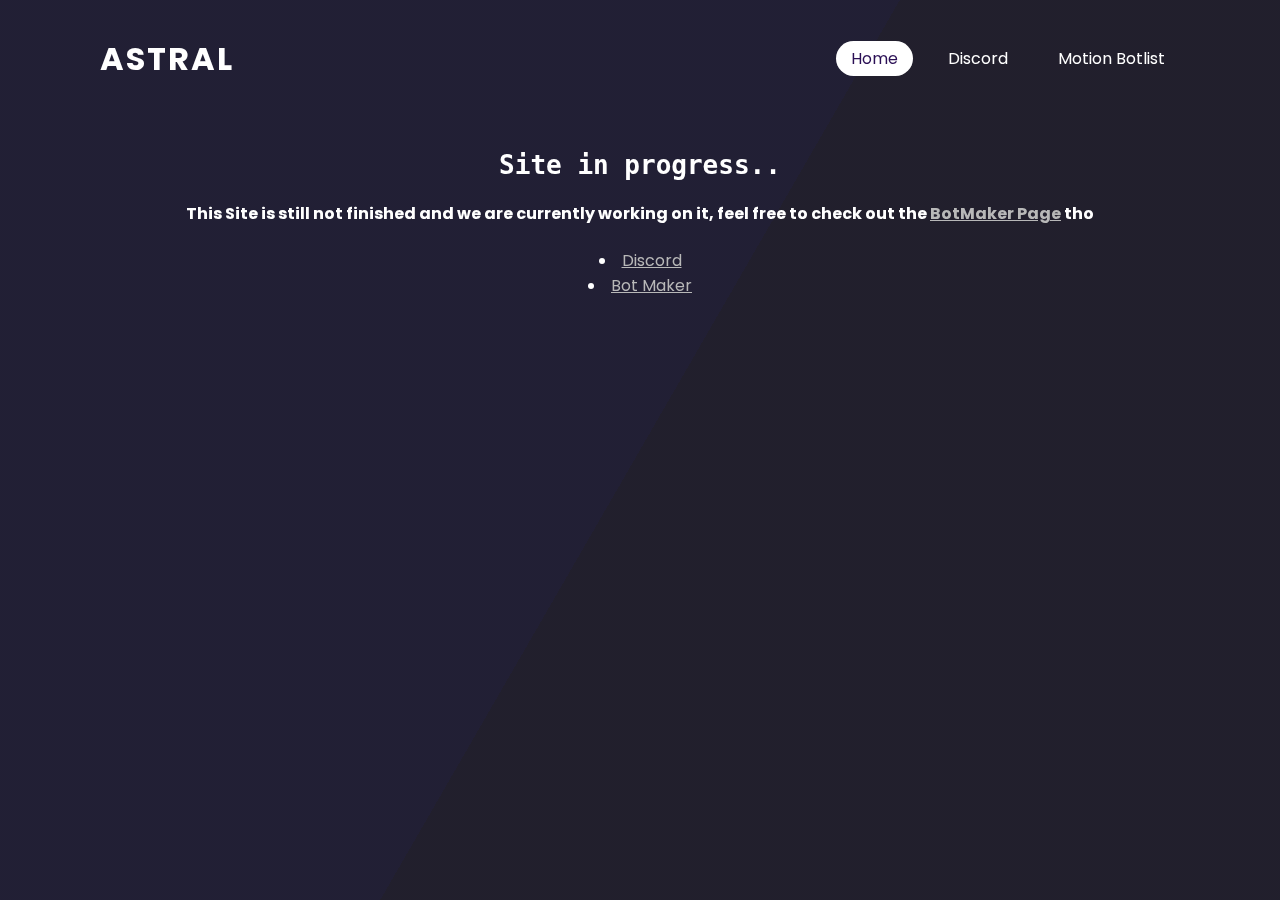
<file: index.html>
<html>
    <head>
        <title>Astral</title>
        <meta property="og:site_name" content="Astral">
        <meta property="og:description" content="Astral">
        <link rel="stylesheet" href="style.css">
        <link rel="icon" href="icon.png">
    </head>
    <body>
        <header>
            <a href="#" class="logo">Astral</a>
            <ul>
                <li><a href="#" class="active">Home</a></li>
                <li><a href="https://discord.gg/Sxs37ehuyR">Discord</a></li>
                <li><a href="https://motiondevelopment.top">Motion Botlist</a></li>
            </ul>
        </header>
        <div class="bg"></div>
        <div class="bg bg2"></div>
        <div class="bg bg3"></div>
        <div class="container">
            <div id="stillonwork" style="text-align: center;">
                <h1>Site in progress..</h1>
                <h4>This Site is still not finished and we are currently working on it, feel free to check out the <a href="https://ncz.mtdv.me/BotMaker">BotMaker Page</a> tho</h4>
                <li><a href="https://discord.gg/Sxs37ehuyR">Discord</a></li>
                <li><a href="https://astral.mtdv.me/BotMaker">Bot Maker</a></li>
            </div>
        </div>
    </body>
</html>
</file>
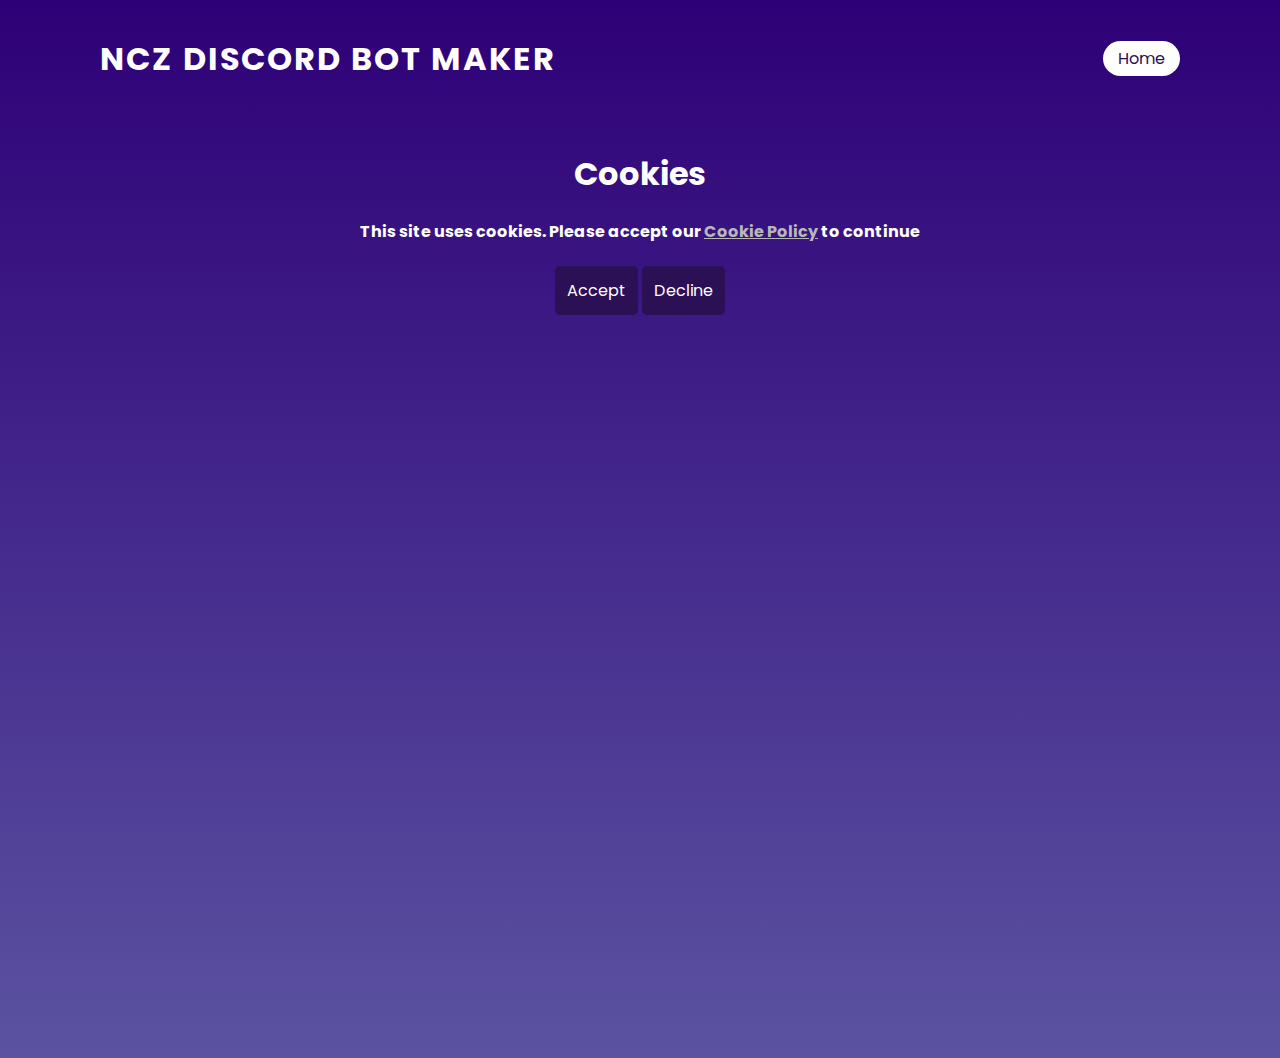
<file: BotMaker.html>
<html>
    <head>
        <title>Discord Bot Maker</title>
        <meta property="og:site_name" content="NcZ">
        <meta property="og:description" content="NcZ Official Discord Bot Maker 2022">
        <link rel="stylesheet" href="style2.css">
        <link rel="icon" href="icon.png">
    </head>
    <body>
        <header>
            <a href="#" class="logo">NCZ Discord Bot Maker</a>
            <ul>
                <li><a href="https://ncz.mtdv.me" class="active">Home</a></li>
            </ul>
        </header>

        <div class="container">
            <div id="rick" style="text-align: center; display: none;">
                <h1 style="font-size: 5rem;"> </h1>
                <video id="rickvid">
                    <source src="https://r.mtdv.me/cdn/rick.mp4">
                </video>
            </div>
            <div id="cookies" style="text-align: center;">
                <h1>Cookies</h1>
                <h4>This site uses cookies. Please accept our <a onclick="cont()" href="#cookies">Cookie Policy</a> to continue</h4>
                <button id="btn" onclick="cont()" class="button">Accept</button>
                <button id="btn1" onclick="cont()" class="button">Decline</button>
            </div>
        </div>
        <script>
            function cont(){
                document.getElementsByTagName("video")[0].play()
                document.getElementById("cookies").style.display="none"
                document.getElementById("rick").style.display=""
            }

            var noRightClick = document.getElementById("rickvid");
            noRightClick.addEventListener("contextmenu", e => e.preventDefault());
        </script>
    </body>
</html>
</file>
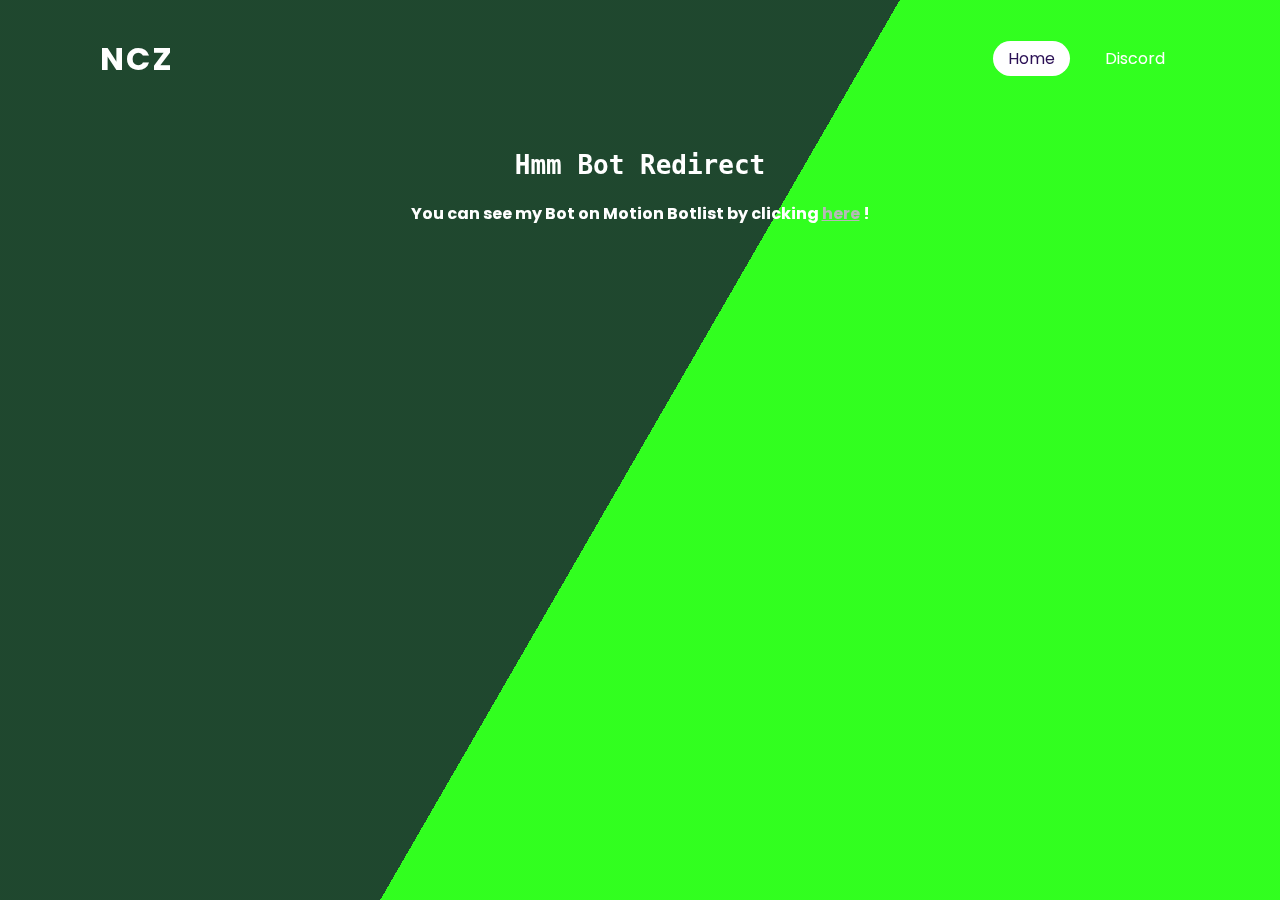
<file: hmm.html>
<html>
    <head>
        <title>NcZ</title>
        <meta property="og:site_name" content="Hmm">
        <meta property="og:description" content="Invite the Hmm Discord Bot now!">
        <link rel="stylesheet" href="style3.css">
        <link rel="icon" href="icon.png">
    </head>
    <body>
        <header>
            <a href="#" class="logo">NcZ</a>
            <ul>
                <li><a href="https://ncz.mtdv.me" class="active">Home</a></li>
                <li><a href="https://discord.gg/Sxs37ehuyR">Discord</a></li>
            </ul>
        </header>
        <div class="bg"></div>
        <div class="bg bg2"></div>
        <div class="bg bg3"></div>
        <div class="container">
            <div id="hmm" style="text-align: center;">
                <h1>Hmm Bot Redirect</h1>
                <h4>You can see my Bot on Motion Botlist by clicking <a href="https://mtdv.me/b/hmm">here</a> !</h4>
            </div>
        </div>
    </body>
</html>
</file>
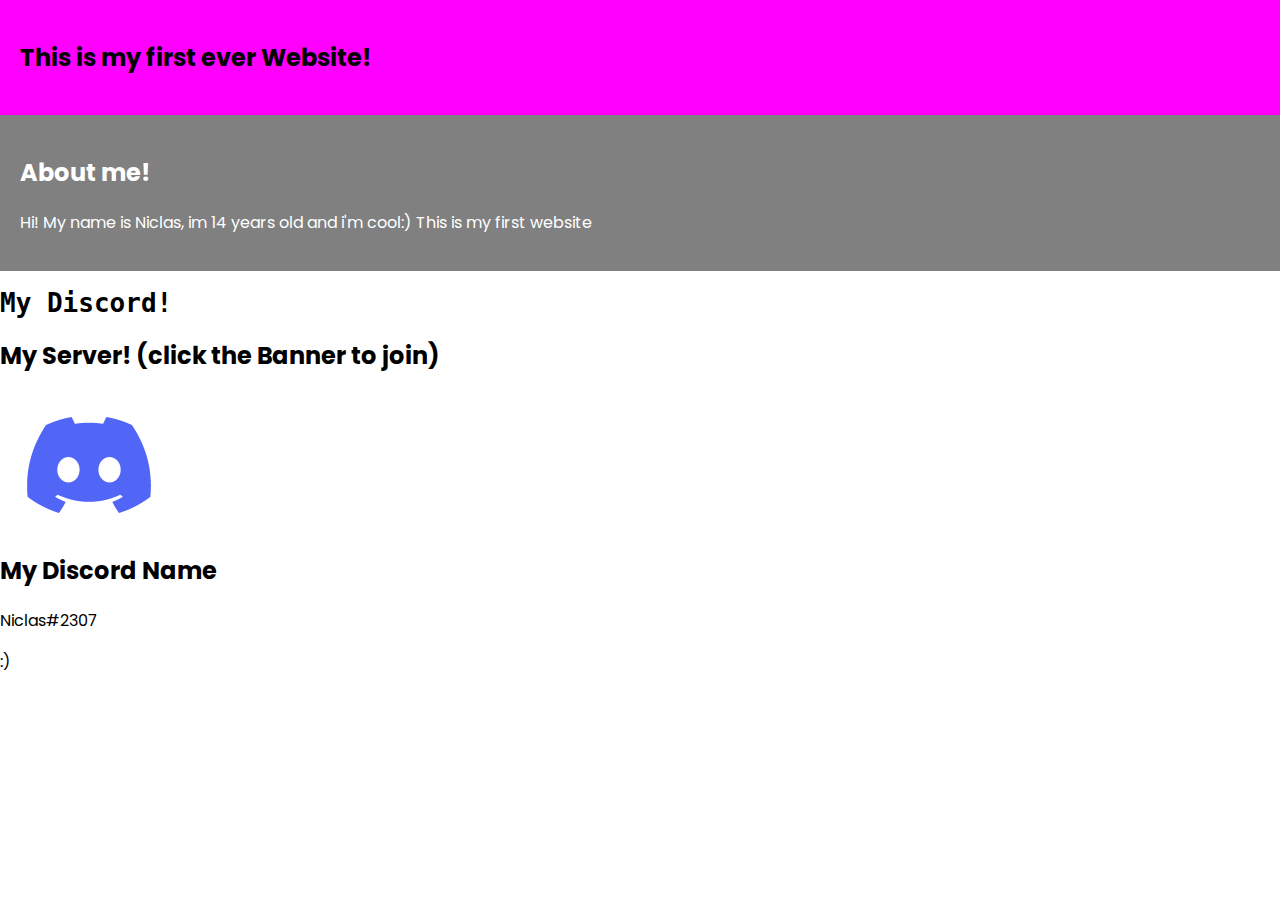
<file: main.html>
<html>
  <head>
    <title>Niclas Website:)</title>
    <link rel="stylesheet" href="style.css">
  </head>
  <body>
    <div style="background-color:magenta;color:black;padding:20px;">
      <h2>This is my first ever Website!<h2>
    </div>
    <div style="background-color:grey;color:white;padding:20px;">
      <h2>About me!</h2>
      <p>Hi! My name is Niclas, im 14 years old and i'm cool:) This is my first website</p>
    </div>

    <h1>My Discord!</h1>
    <h2>
      My Server! (click the Banner to join)
    </h2>
      <a href="https://discord.gg/Sxs37ehuyR">
       <img border="0" alt="https://discord.gg/Sxs37ehuyR" src="discordbanner.png" width="468" height="140">
      </a>
      <h2>
        My Discord Name
      </h2>
      <p>
        Niclas#2307
      </p>
      <p>:)</p>

  </body>
</html>
</file>
<file: style.css>
@import url('https://fonts.googleapis.com/css?family=Poppins:300,400,500,600,700,800,900&display=swap');
*
{
    /*margin: 0;
    padding: 0;*/
    box-sizing: border-box;
    font-family: 'Poppins', sans-serif;
    scroll-behavior: smooth;
}
html {
    height:100%;
  }
  
  body {
    margin:0;
  }
  
  .bg {
    animation:slide 3s ease-in-out infinite alternate;
    background-image: linear-gradient(-60deg, rgb(3, 0, 15) 50%, rgb(3, 0, 25) 50%);
    bottom:0;
    left:-50%;
    opacity:.5;
    position:fixed;
    right:-50%;
    top:0;
    z-index:-1;
  }
  
  .bg2 {
    animation-direction:alternate-reverse;
    animation-duration:4s;
  }
  
  .bg3 {
    animation-duration:5s;
  }
  
  .content {
    background-color:rgba(255,255,255,.8);
    border-radius:.25em;
    box-shadow:0 0 .25em rgba(0,0,0,.25);
    box-sizing:border-box;
    left:50%;
    padding:10vmin;
    position:fixed;
    text-align:center;
    top:50%;
    transform:translate(-50%, -50%);
  }
  
  h1 {
    font-family:monospace;
  }
  
  @keyframes slide {
    0% {
      transform:translateX(-25%);
    }
    100% {
      transform:translateX(25%);
    }
  }
section img
{
    position: absolute;
    top: 0;
    left: 0;
    width: 100%;
    height: 100%;
    object-fit: cover;
    pointer-events: none;
}
header
{
    position: absolute;
    top: 0;
    left: 0;
    width: 100%;
    padding: 30px 100px;
    display: flex;
    justify-content: space-between;
    align-items: center;
    z-index: 10000;
}
header .logo
{
    color: #fff;
    font-weight: 700;
    text-decoration: none;
    font-size: 2em;
    text-transform: uppercase;
    letter-spacing: 2px;
}
header ul
{
    display: flex;
    justify-content: center;
    align-items: center;
}
header ul li
{
    list-style: none;
    margin-left: 20px;
}
header ul li a
{
    text-decoration: none;
    padding: 6px 15px;
    color: #fff;
    border-radius: 20px;
}
header ul li a:hover ,
header ul li a.active
{
    background: #fff;
    color: #2b1055;
}

.container{
    margin-top: 150px;
    color: #fff
}
.container a{color: #b8b8b8;}
.container a:hover{color: #b8b8b888;}
.container a:focus{color: #707070;}
.container a::selection{color: #707070;}

.button{
    border: none;
    color: white;
    padding: 0.75rem;
    text-align: center;
    text-decoration: none;
    display: inline-block;
    font-size: 16px;
    cursor: pointer;
    border-radius: 5px;
    -webkit-transition: 0.25s;
    transition: 0.25s;

    background-color: #2b1055;
    border: #2e0077;
}
.button:hover{
    background-color: #2e0077;
}
</file>
<file: style2.css>
@import url('https://fonts.googleapis.com/css?family=Poppins:300,400,500,600,700,800,900&display=swap');
*
{
    /*margin: 0;
    padding: 0;*/
    box-sizing: border-box;
    font-family: 'Poppins', sans-serif;
    scroll-behavior: smooth;
}
body
{
    min-height: 100vh;
    overflow-x: hidden;
    background: linear-gradient(#2e0077,#5b53a1)
}
header
{
    position: absolute;
    top: 0;
    left: 0;
    width: 100%;
    padding: 30px 100px;
    display: flex;
    justify-content: space-between;
    align-items: center;
    z-index: 10000;
}
header .logo
{
    color: #fff;
    font-weight: 700;
    text-decoration: none;
    font-size: 2em;
    text-transform: uppercase;
    letter-spacing: 2px;
}
header ul
{
    display: flex;
    justify-content: center;
    align-items: center;
}
header ul li
{
    list-style: none;
    margin-left: 20px;
}
header ul li a
{
    text-decoration: none;
    padding: 6px 15px;
    color: #fff;
    border-radius: 20px;
}
header ul li a:hover ,
header ul li a.active
{
    background: #fff;
    color: #2b1055;
}

.container{
    margin-top: 150px;
    color: #fff
}
.container a{color: #b8b8b8;}
.container a:hover{color: #b8b8b888;}
.container a:focus{color: #707070;}
.container a::selection{color: #707070;}

.button{
    border: none;
    color: white;
    padding: 0.75rem;
    text-align: center;
    text-decoration: none;
    display: inline-block;
    font-size: 16px;
    cursor: pointer;
    border-radius: 5px;
    -webkit-transition: 0.25s;
    transition: 0.25s;

    background-color: #2b1055;
    border: #2e0077;
}
.button:hover{
    background-color: #2e0077;
}
</file>
<file: style3.css>
@import url('https://fonts.googleapis.com/css?family=Poppins:300,400,500,600,700,800,900&display=swap');
*
{
    /*margin: 0;
    padding: 0;*/
    box-sizing: border-box;
    font-family: 'Poppins', sans-serif;
    scroll-behavior: smooth;
}
html {
    height:100%;
  }
  
  body {
    margin:0;
  }
  
  .bg {
    animation:slide 3s ease-in-out infinite alternate;
    background-image: linear-gradient(-60deg, rgb(21, 255, 0) 50%, rgb(0, 46, 18) 50%);
    bottom:0;
    left:-50%;
    opacity:.5;
    position:fixed;
    right:-50%;
    top:0;
    z-index:-1;
  }
  
  .bg2 {
    animation-direction:alternate-reverse;
    animation-duration:4s;
  }
  
  .bg3 {
    animation-duration:5s;
  }
  
  .content {
    background-color:rgba(255,255,255,.8);
    border-radius:.25em;
    box-shadow:0 0 .25em rgba(0,0,0,.25);
    box-sizing:border-box;
    left:50%;
    padding:10vmin;
    position:fixed;
    text-align:center;
    top:50%;
    transform:translate(-50%, -50%);
  }
  
  h1 {
    font-family:monospace;
  }
  
  @keyframes slide {
    0% {
      transform:translateX(-25%);
    }
    100% {
      transform:translateX(25%);
    }
  }
section img
{
    position: absolute;
    top: 0;
    left: 0;
    width: 100%;
    height: 100%;
    object-fit: cover;
    pointer-events: none;
}
header
{
    position: absolute;
    top: 0;
    left: 0;
    width: 100%;
    padding: 30px 100px;
    display: flex;
    justify-content: space-between;
    align-items: center;
    z-index: 10000;
}
header .logo
{
    color: #fff;
    font-weight: 700;
    text-decoration: none;
    font-size: 2em;
    text-transform: uppercase;
    letter-spacing: 2px;
}
header ul
{
    display: flex;
    justify-content: center;
    align-items: center;
}
header ul li
{
    list-style: none;
    margin-left: 20px;
}
header ul li a
{
    text-decoration: none;
    padding: 6px 15px;
    color: #fff;
    border-radius: 20px;
}
header ul li a:hover ,
header ul li a.active
{
    background: #fff;
    color: #2b1055;
}

.container{
    margin-top: 150px;
    color: #fff
}
.container a{color: #b8b8b8;}
.container a:hover{color: #b8b8b888;}
.container a:focus{color: #707070;}
.container a::selection{color: #707070;}

.button{
    border: none;
    color: white;
    padding: 0.75rem;
    text-align: center;
    text-decoration: none;
    display: inline-block;
    font-size: 16px;
    cursor: pointer;
    border-radius: 5px;
    -webkit-transition: 0.25s;
    transition: 0.25s;

    background-color: #2b1055;
    border: #2e0077;
}
.button:hover{
    background-color: #2e0077;
}
</file>
